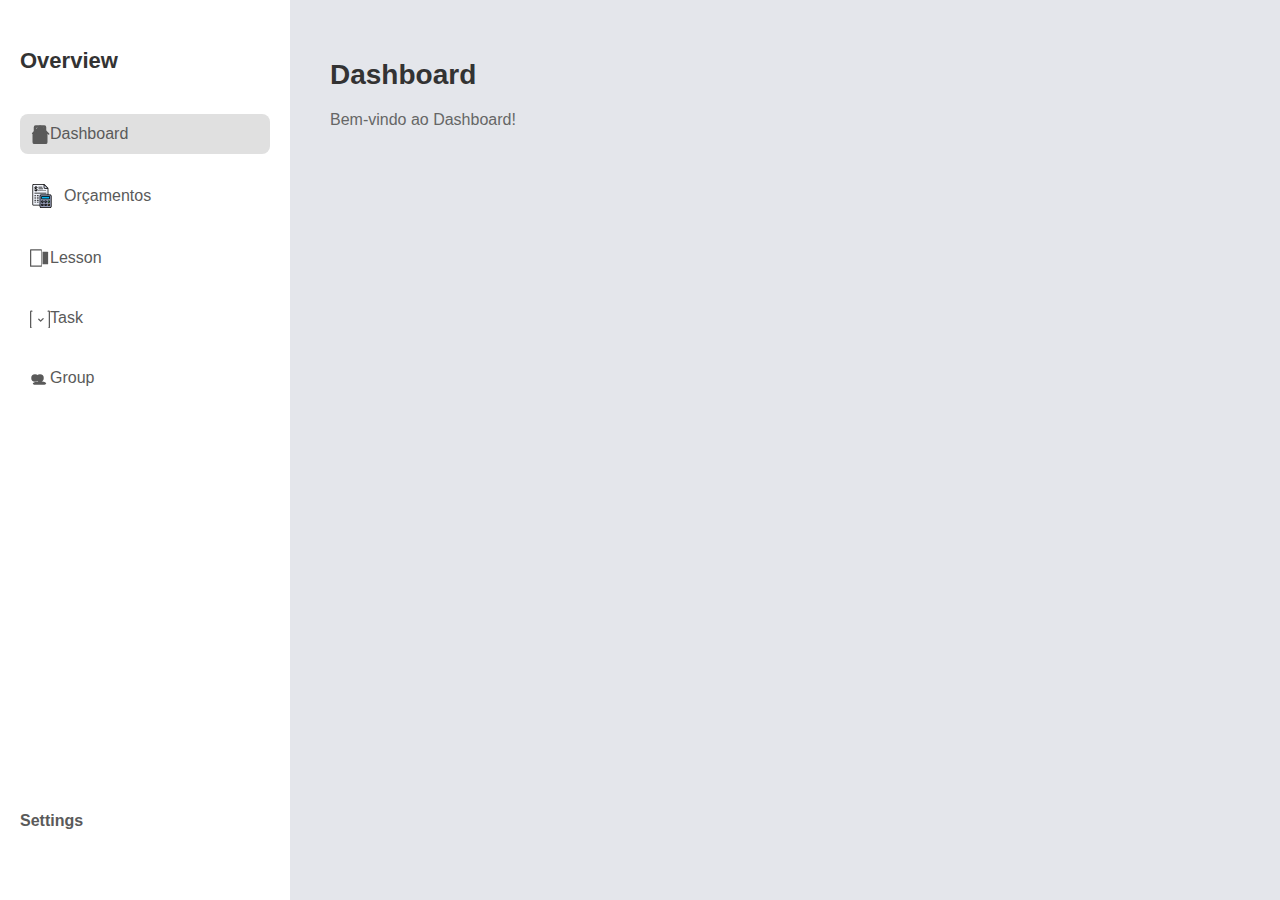
<file: index.html>
<!DOCTYPE html>
<html lang="en">
<head>
    <meta charset="UTF-8">
    <meta name="viewport" content="width=device-width, initial-scale=1.0">
    <title>Dashboard</title>
    <link rel="stylesheet" href="style.css">
</head>
<body>
    <!-- Menu lateral (sidebar) -->
    <div class="sidebar">
        <div>
            <h2>Overview</h2>
            <div class="menu-item active" data-page="dashboard">
                <svg xmlns="http://www.w3.org/2000/svg" width="20" height="20" fill="currentColor" class="bi bi-house-door" viewBox="0 0 16 16">
                    <path d="M8.354 1.146a.5.5 0 0 0-.708 0l-6 6a.5.5 0 1 0 .708.708L2 7.707V14.5A1.5 1.5 0 0 0 3.5 16h9a1.5 1.5 0 0 0 1.5-1.5V7.707l.646.647a.5.5 0 0 0 .708-.708l-6-6z"/>
                    <path d="M13 2.5v5.5h-2V3.5a.5.5 0 0 0-.5-.5H5.5a.5.5 0 0 0-.5.5v4.5H3V2.5a1.5 1.5 0 0 1 1.5-1.5h7A1.5 1.5 0 0 1 13 2.5z"/>
                </svg>
                Dashboard
            </div>
            <div class="menu-item" data-page="orcamentos">
                <img src="Dependencias/Icones/budget-cost.svg" alt="Ícone de Orçamentos">
                Orçamentos
            </div>
            <div class="menu-item" data-page="lesson">
                <svg xmlns="http://www.w3.org/2000/svg" width="20" height="20" fill="currentColor" class="bi bi-book" viewBox="0 0 16 16">
                    <path d="M0 1.5A.5.5 0 0 1 .5 1H9a.5.5 0 0 1 .5.5v13a.5.5 0 0 1-.5.5H.5a.5.5 0 0 1-.5-.5V1.5zM1 2v12h8V2H1z"/>
                    <path d="M10 3h4a.5.5 0 0 1 .5.5v9a.5.5 0 0 1-.5.5h-4v-10z"/>
                </svg>
                Lesson
            </div>
            <div class="menu-item" data-page="task">
                <svg xmlns="http://www.w3.org/2000/svg" width="20" height="20" fill="currentColor" class="bi bi-list-check" viewBox="0 0 16 16">
                    <path d="M1.5 2a.5.5 0 0 1 0 1H1v12a1 1 0 0 0 1 1h12a1 1 0 0 0 1-1V3h-.5a.5.5 0 0 1 0-1H15a1 1 0 0 1 1 1v12a2 2 0 0 1-2 2H2a2 2 0 0 1-2-2V3a1 1 0 0 1 1-1h.5z"/>
                    <path d="M10.854 8.854a.5.5 0 0 0-.708-.708L8.5 9.793 7.354 8.646a.5.5 0 1 0-.708.708l1.5 1.5a.5.5 0 0 0 .708 0l2.5-2.5z"/>
                </svg>
                Task
            </div>
            <div class="menu-item" data-page="group">
                <svg xmlns="http://www.w3.org/2000/svg" width="20" height="20" fill="currentColor" class="bi bi-people" viewBox="0 0 16 16">
                    <path d="M7 8a3 3 0 1 0-6 0 3 3 0 0 0 6 0z"/>
                    <path d="M11 8a3 3 0 1 0-6 0 3 3 0 0 0 6 0z"/>
                    <path fill-rule="evenodd" d="M8 8c0 1.657-1.346 3-3 3a3.97 3.97 0 0 0-2.8 1.2c.162.69.743 1.2 1.4 1.2h8a1.5 1.5 0 0 0 1.4-1.2A3.97 3.97 0 0 0 11 11c-1.654 0-3-1.343-3-3z"/>
                </svg>
                Group
            </div>
        </div>
        <div class="settings-section">
            <h2>Settings</h2>
        </div>
    </div>

    <!-- Área de conteúdo principal -->
    <div class="content">
        <h1 id="page-title">Dashboard</h1>
        <div id="page-content">
            <!-- Conteúdo padrão do Dashboard -->
            <p>Bem-vindo ao Dashboard!</p>
        </div>
    </div>

    <script>
        // JavaScript para a navegação
        const menuItems = document.querySelectorAll('.menu-item');
        const pageTitle = document.getElementById('page-title');
        const pageContent = document.getElementById('page-content');

        menuItems.forEach(item => {
            item.addEventListener('click', () => {
                // Remove a classe 'active' de todos os itens
                menuItems.forEach(i => i.classList.remove('active'));
                // Adiciona a classe 'active' ao item clicado
                item.classList.add('active');

                // Troca o título e o conteúdo com base no item clicado
                const page = item.getAttribute('data-page');
                pageTitle.textContent = page.charAt(0).toUpperCase() + page.slice(1);
                pageContent.innerHTML = `<p>Conteúdo para ${page.charAt(0).toUpperCase() + page.slice(1)}.</p>`;
            });
        });
    </script>
</body>
</html>
</file>
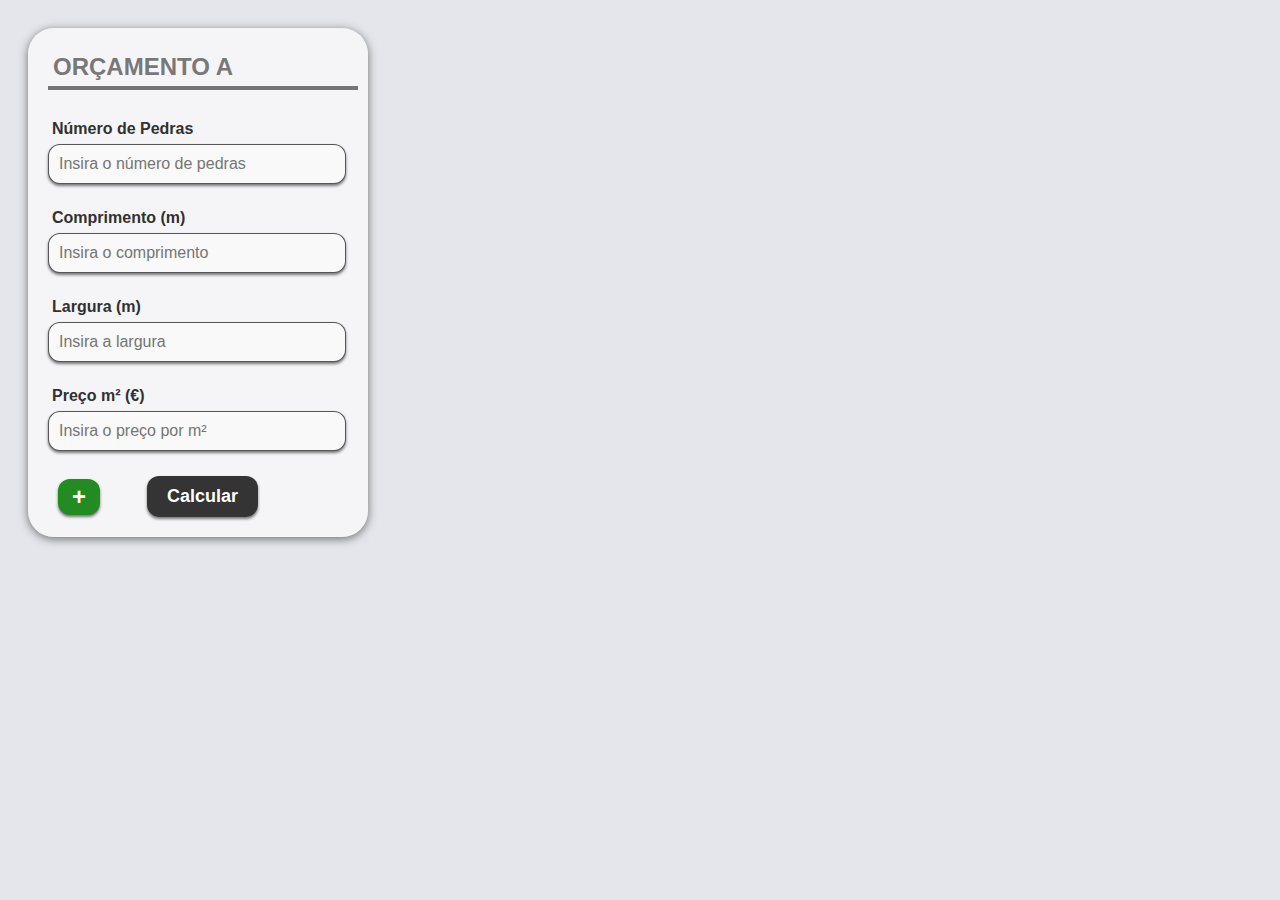
<file: Dependencias/Tabelas/Orçamentos/orc4.html>
<!DOCTYPE html>
<html lang="en">
<head>
    <meta charset="UTF-8">
    <meta name="viewport" content="width=device-width, initial-scale=1.0">
    <title>Orçamentos</title>
    <style>
        body {
            font-family: 'Arial', sans-serif;
            background-color: #e4e6eb;
            padding: 20px;
        }

        #budgets-container {
            display: grid;
            grid-template-columns: repeat(3, 1fr); /* Três colunas */
            gap: 20px; /* Espaçamento entre as tabelas */
        }

        .budget-container {
            background-color: #ffffff9c;
            padding: 20px;
            border-radius: 26px;
            box-shadow: 0 2px 10px rgba(0, 0, 0, 0.527);
            width: 300px;
        }

        .editable-title {
            font-size: 24px;
            border: none;
            border-bottom: 4px solid #757575;
            padding: 5px;
            width: 100%;
            margin-bottom: 20px;
            color: #797878;
            font-weight: bold;
            background: transparent;
        }

        .label {
            display: block;
            margin: 10px 0 6px;
            font-weight: bold;
            color: #313131;
            padding-left: 4px;
        }

        .input-field {
            width: 92%;
            padding: 10px;
            border: 1px solid #333333d2;
            border-radius: 12px;
            box-shadow: 0 2px 3px rgba(0, 0, 0, 0.521);
            margin-bottom: 15px;
            font-size: 16px;
            background-color: #f9f9f9;
        }

        /* Estilos para o container de botões */
        .button-container {
            display: flex;
            justify-content: space-between;
            align-items: center;
            margin-top: 10px;
        }

        .first .button-container {
            justify-content: space-between; /* Mantém a mesma distribuição */
            align-items: center;
            margin-left: 0px;
            margin-right: 90px;
        }

        .add-button {
            margin-left: 10px; /* Define a mesma margem esquerda do botão '+' */
        }

        .calculate-button {
            padding: 10px 20px;
            background-color: #242424ec;
            color: white;
            font-weight: bold;
            border: none;
            border-radius: 12px;
            box-shadow: 0 2px 3px rgba(0, 0, 0, 0.521);
            cursor: pointer;
            font-size: 18px;
            transition: background-color 0.3s, transform 0.3s;
        }

        .remove-button {
            padding: 4px 16px;
            background-color: #242424ec;
            color: white;
            font-weight: 900;
            border: none;
            border-radius: 12px;
            box-shadow: 0 2px 3px rgba(0, 0, 0, 0.521);
            cursor: pointer;
            font-size: 24px;
            transition: background-color 0.3s, transform 0.3s;
        }

        .add-button {
            padding: 4px 14px;
            background-color: #242424ec;
            color: white;
            font-weight: 900;
            border: none;
            border-radius: 12px;
            box-shadow: 0 2px 3px rgba(0, 0, 0, 0.521);
            cursor: pointer;
            font-size: 24px;
            transition: background-color 0.3s, transform 0.3s;
        }

        .calculate-button:hover {
            background-color: #111111f1;
            transform: scale(1.1);  
        }
        
        .remove-button:hover {
            background-color: #b11a21 ;
            transform: scale(1.1);  
        }
        
        .add-button:hover {
            background-color: #269e26;
            transform: scale(1.1);  
        }

        .remove-button {
            background-color: #e62739 ;
            display: none; /* Inicialmente oculto */
            margin-right: 10px;
        }

        .add-button {
            background-color: #228B22;
        }

        table {
            width: 90%;
            margin: 20px auto;
            margin-top: 7px auto;
            margin-bottom: 0px auto;
            border-collapse: collapse;
            display: none;
            box-shadow: 0 1px 3px rgba(0, 0, 0, 0.521);
            border: 2px solid #303030d3;
        }

        th, td {
            padding: 10px;
            border: 1px solid #3f3e3e8c;
            text-align: center;
        }

        th {
            background-color: #f0f0f0;
        }

        td#totalMetrosLabel, td#precoTotalLabel {
            background-color: #918f8fbe;
            color: #000000;
            font-weight: bold;
        }

        td#totalMetros, td#precoTotal {
            background-color: #a1a1a1b0;
            color: #000000;
            font-weight: 500;
        }
    </style>
</head>
<body>

<div id="budgets-container">
    <div class="budget-container first" data-id="1">
        <input type="text" class="editable-title" value="ORÇAMENTO A" onfocus="this.select()" />
        
        <label class="label">Número de Pedras</label>
        <input type="text" id="numPedras" class="input-field" placeholder="Insira o número de pedras" />
        
        <label class="label">Comprimento (m)</label>
        <input type="text" id="comprimento" class="input-field" placeholder="Insira o comprimento" />
        
        <label class="label">Largura (m)</label>
        <input type="text" id="largura" class="input-field" placeholder="Insira a largura " />
        
        <label class="label">Preço m² (€)</label>
        <input type="text" id="precoPorM2" class="input-field" placeholder="Insira o preço por m² " />

        <div class="button-container">
            <button class="add-button" onclick="addNewBudget(this)">+</button>
            <button class="calculate-button" onclick="calculate(this)">Calcular</button>
            <button class="remove-button" onclick="removeBudget(this)">-</button>
        </div>

        <table id="resultado">
            <tr>
                <td id="totalMetrosLabel">Total de metros</td>
                <td id="totalMetros">0 m²</td>
            </tr>
            <tr>
                <td id="precoTotalLabel">Preço Total</td>
                <td id="precoTotal">0 €</td>
            </tr>
        </table>
    </div>
</div>

<script>
    let budgetCount = 1;

    // Função para calcular o orçamento
    function calculate(button) {
        const container = button.closest('.budget-container');
        const numPedras = parseFloat(container.querySelector('#numPedras').value) || 0;
        const comprimento = parseFloat(container.querySelector('#comprimento').value) || 0;
        const largura = parseFloat(container.querySelector('#largura').value) || 0;
        const precoPorM2 = parseFloat(container.querySelector('#precoPorM2').value) || 0;

        const areaTotal = comprimento * largura;
        const totalMetrosQuadrados = numPedras * areaTotal;
        const precoTotal = areaTotal * precoPorM2;

        container.querySelector('#totalMetros').innerHTML = totalMetrosQuadrados.toFixed(2) + " m²";
        container.querySelector('#precoTotal').innerHTML = precoTotal.toFixed(2) + " €";

        container.querySelector('#resultado').style.display = 'table';
    }

    // Função para adicionar um novo orçamento
    function addNewBudget(button) {
        budgetCount++;
        const container = button.closest('.budget-container');
        const newContainer = container.cloneNode(true);

        // Limpar campos
        newContainer.querySelectorAll('input').forEach(input => input.value = "");
        newContainer.querySelector('#totalMetros').innerHTML = "0 m²";
        newContainer.querySelector('#precoTotal').innerHTML = "0 €";
        newContainer.querySelector('#resultado').style.display = 'none';

        // Renomear o título automaticamente
        const title = `ORÇAMENTO ${String.fromCharCode(65 + (budgetCount - 1))}`;
        newContainer.querySelector('.editable-title').value = title;

        // Mostrar o botão '-' nas novas tabelas (exceto na primeira)
        newContainer.querySelector('.remove-button').style.display = 'block';

        // Remover classe 'first'
        newContainer.classList.remove('first');

        document.getElementById('budgets-container').appendChild(newContainer);
    }

    // Função para remover um orçamento
    function removeBudget(button) {
        const container = button.closest('.budget-container');
        container.remove();
    }
</script>

</body>
</html>
</file>
<file: style.css>
/* style.css */

/* Estilos gerais do site */
body {
    margin: 0;
    font-family: 'Poppins', sans-serif;
    display: flex;
    height: 100vh;
    background-color: #f4f4f4; /* Fundo mais claro */
}

/* Estilos do menu lateral (sidebar) */
.sidebar {
    width: 250px;
    background-color: #ffffff; /* Cor branca da sidebar */
    color: #5a5a5a;
    display: flex;
    flex-direction: column;
    justify-content: space-between;
    padding: 30px 20px;
    box-shadow: 2px 0 5px rgba(0, 0, 0, 0.1); /* Sombra leve */
}

.sidebar h2 {
    color: #333;
    font-size: 22px;
    margin-bottom: 40px;
}

.menu-item {
    font-size: 16px;
    color: #5a5a5a;
    margin-bottom: 20px;
    padding: 10px;
    cursor: pointer;
    border-radius: 8px;
    display: flex;
    align-items: center;
    transition: background-color 0.3s ease;
}

.menu-item img {
    margin-right: 10px;
    width: 24px; /* Ajustar o tamanho do ícone */
    height: 24px; /* Ajustar o tamanho do ícone */
}

.menu-item:hover {
    background-color: #f3f3f3;
}

.menu-item.active {
    background-color: #e0e0e0;
}

.settings-section h2 {
    color: #5a5a5a;
    font-size: 16px;
    margin-top: 50px;
}

/* Estilos da área de conteúdo principal */
.content {
    flex: 1;
    padding: 40px;
    background-color: #e4e6eb; /* Fundo mais escuro */
    overflow-y: auto;
}

.content h1 {
    font-size: 28px;
    color: #333;
    margin-bottom: 20px;
}

.content p {
    font-size: 16px;
    color: #666;
}

/* Estilos para ajustes em telas menores */
@media screen and (max-width: 768px) {
    .sidebar {
        width: 200px;
    }

    .menu-item {
        font-size: 14px;
    }
}
</file>
